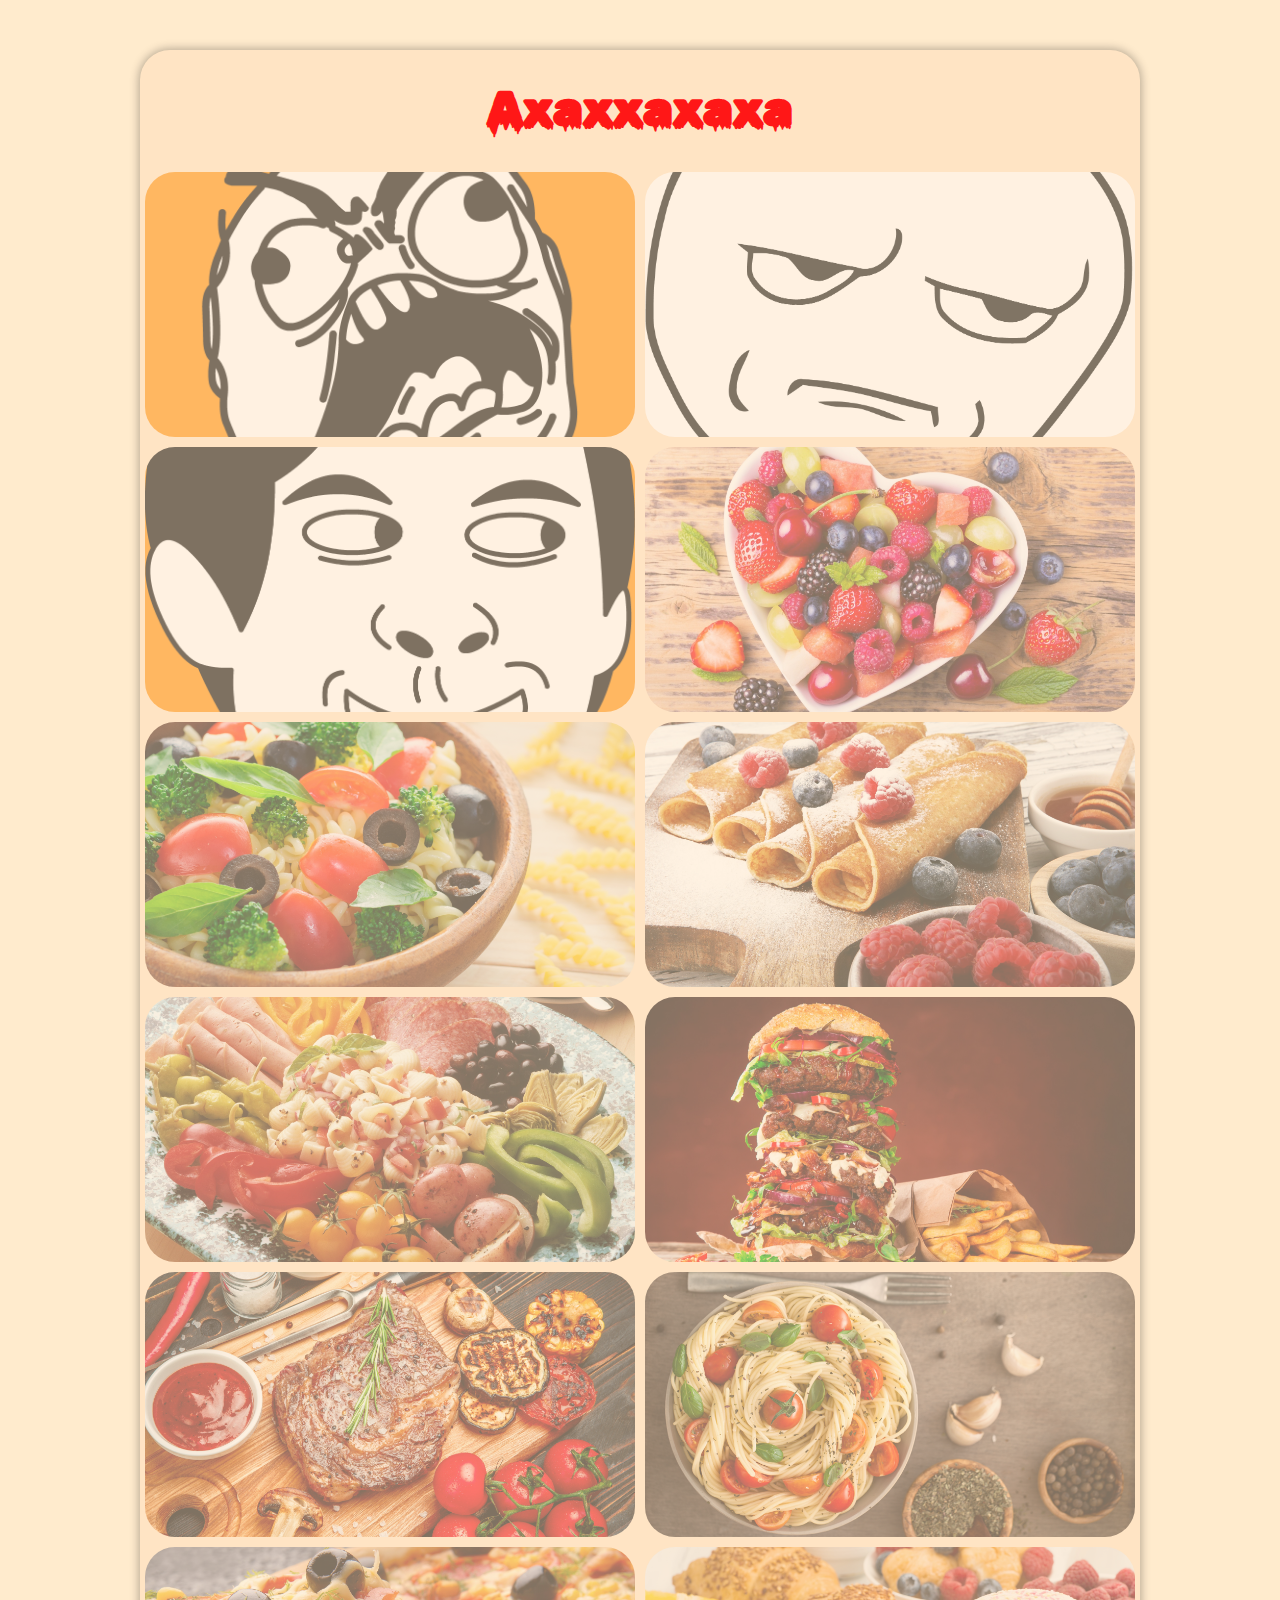
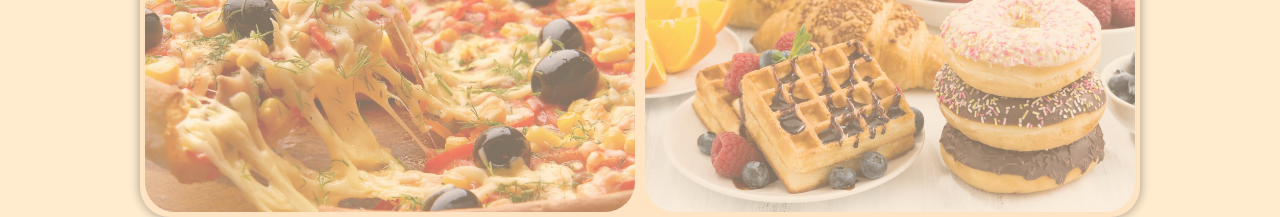
<file: index.html>
<!DOCTYPE html>
<html lang="en">
<head>
    <meta charset="UTF-8">
    <meta http-equiv="X-UA-Compatible" content="IE=edge">
    <meta name="viewport" content="width=device-width, initial-scale=1.0">
    <link rel="stylesheet" href="css/style.css">
    <link rel="stylesheet" href="css/media.css">
    <title>Галерея котиков</title>
</head>
<body>
    <main class="main">
        <h1 class="heading">Aхаххахаха</h1>
        <a href="img/1.png" class="img_link" target="_blank"><div class="item" style="background-image: url(img/1.png);" ><img src="img/1.jpg" alt=""></div></a>
        <a href="img/2.png" class="img_link" target="_blank"><div class="item" style="background-image: url(img/2.png);" ><img src="img/2.jpg" alt=""></div></a>
        <a href="img/3.png" class="img_link" target="_blank"><div class="item" style="background-image: url(img/3.png);" ><img src="img/3.jpg" alt=""></div></a>
        <a href="img/4.jpg" class="img_link" target="_blank"><div class="item" style="background-image: url(img/4.jpg);" ><img src="img/4.jpg" alt=""></div></a>
        <a href="img/5.jpg" class="img_link" target="_blank"><div class="item" style="background-image: url(img/5.jpg);" ><img src="img/5.jpg" alt=""></div></a>
        <a href="img/6.jpg" class="img_link" target="_blank"><div class="item" style="background-image: url(img/6.jpg);" ><img src="img/6.jpg" alt=""></div></a>
        <a href="img/7.jpg" class="img_link" target="_blank"><div class="item" style="background-image: url(img/7.jpg);" ><img src="img/7.jpg" alt=""></div></a>
        <a href="img/8.jpg" class="img_link" target="_blank"><div class="item" style="background-image: url(img/8.jpg);" ><img src="img/8.jpg" alt=""></div></a>
        <a href="img/9.jpg" class="img_link" target="_blank"><div class="item" style="background-image: url(img/9.jpg);" ><img src="img/9.jpg" alt=""></div></a>
        <a href="img/10.jpg" class="img_link" target="_blank"><div class="item" style="background-image: url(img/10.jpg);" ><img src="img/10.jpg" alt=""></div></a>
        <a href="img/11.jpg" class="img_link" target="_blank"><div class="item" style="background-image: url(img/11.jpg);" ><img src="img/11.jpg" alt=""></div></a>
        <a href="img/12.jpg" class="img_link" target="_blank"><div class="item" style="background-image: url(img/12.jpg);" ><img src="img/12.jpg" alt=""></div></a>
    </main>
</body>
</html>
</file>
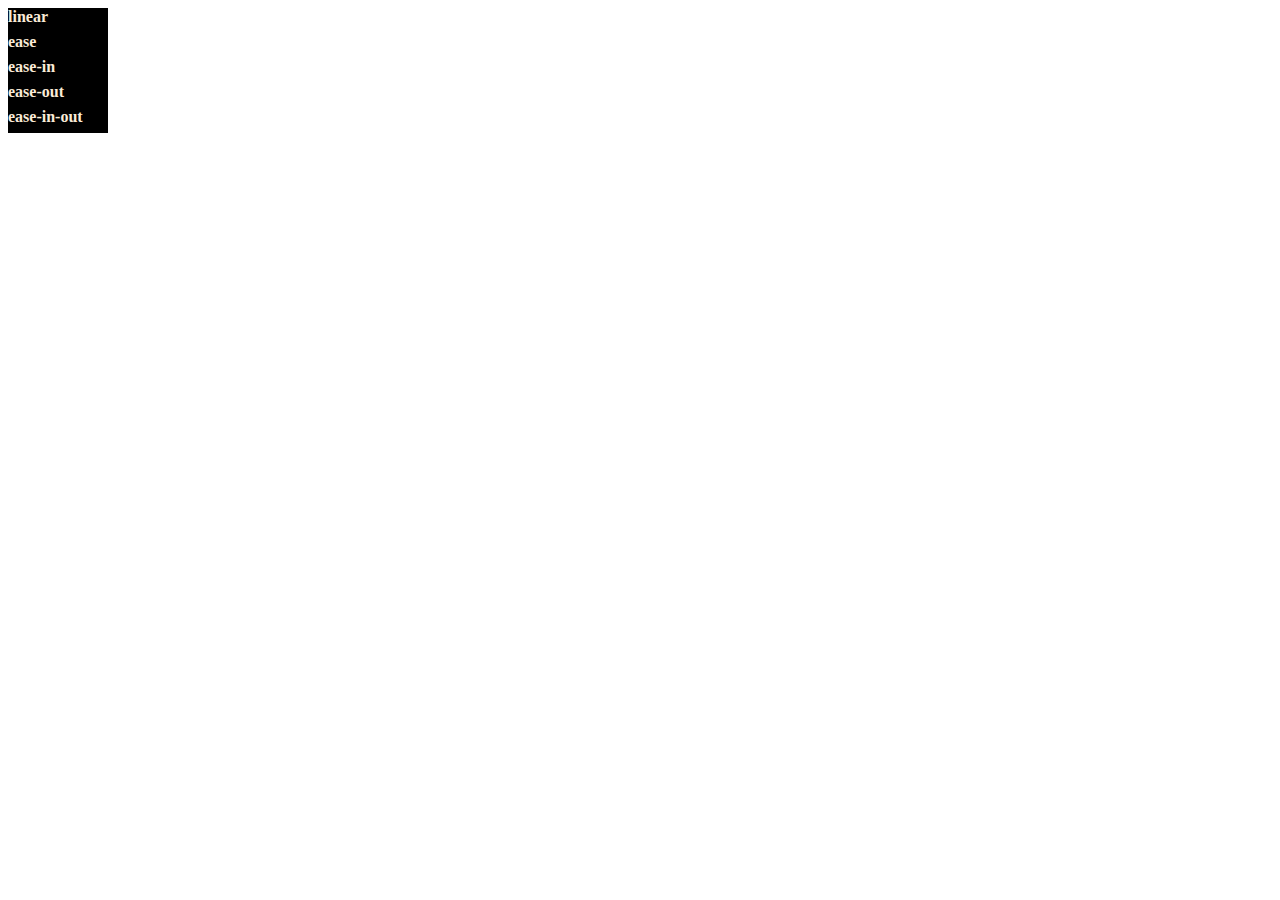
<file: anim1.html>
<!DOCTYPE html>
<html lang="en">
<head>
    <meta charset="UTF-8">
    <meta http-equiv="X-UA-Compatible" content="IE=edge">
    <meta name="viewport" content="width=device-width, initial-scale=1.0">
    <title>Анимация: пример 1</title>
    <style>
        div{
            width: 100px;
            height: 25px;
            background-color:black;
            animation: mymove 7s infinite;
            font-weight: bolder;
            color:antiquewhite;
            position: relative;
        }

        #div1{
            animation-timing-function: linear;
        }
        #div2{
            animation-timing-function: ease;
        }
        #div3{
            animation-timing-function: ease-in;
        }
        #div4{
            animation-timing-function: ease-out;
        }
        #div5{
            animation-timing-function: ease-in-out;
        }

        @keyframes mymove {
            from {left: 0px;} to {left: 550px;}
        }
    </style>
</head>
<body>
    <div id="div1">linear</div>
    <div id="div2">ease</div>
    <div id="div3">ease-in</div>
    <div id="div4">ease-out</div>
    <div id="div5">ease-in-out</div>
</body>
</html>
</file>
<file: css/style.css>
@import url('https://fonts.googleapis.com/css2?family=Rubik+Wet+Paint&display=swap');

*{
    padding: 0;
    margin: 0;
    box-sizing: border-box;
}

body {
    background-color: blanchedalmond;
}

.main {
    background-color:bisque;
    display: flex;
    width: 95%;
    max-width: 1000px;
    margin: auto;
    margin-top: 50px;
    box-shadow: 0 0 10px 1px rgba(0, 0, 0, 0.3);
    flex-wrap: wrap;
    border-radius: 30px;
}

a .item {
    max-height: 265px;
    max-width: 490px;
    width: calc(90vw - 10px);
    height: calc(95vw / 2 / 16 * 9);
    background-color: darkorange;
    border-radius: 30px;
    overflow: hidden;
    background-position: center;
    background-size: cover;
    background-position: center;
}

.item img {
    width: 100%;
    height: 100%;
    object-fit: cover;
    display: none;

}

.heading{
    font-size: 48px;
    text-align: center;
    color: rgb(255, 23, 23);
    width: 100%;
    padding: 30px 0;
    font-family: 'Rubik Wet Paint', cursive;
}

.img_link{
    display: block;
    margin:5px;
    border-radius: 30px;
    opacity: 0.5;
    transition: opacity 4s ease-in, transform 5s ease-in, box-shadow 5s ease-in-out;

}

.img_link:hover{
    opacity: 1;
    transform: scale(10) rotate(720deg);
    z-index: 10;
    box-shadow: 0 0 200px 30px rgba(0, 250, 154, 0.4);
}
</file>
<file: css/media.css>
@media all and (max-width: 768px) {
    .item{
        max-height: initial;
        max-width: initial;
        width: 95vw;
        height: calc(95vw / 16 * 9);;
    }
    .img_link{
        margin: 5px 0;
    }
    .heading{
        font-size: 40px;
    }
}

@media all and (max-width: 1200px) {
    .img_link:hover{
        opacity: 1;
        transform: scale(1.2) rotate(27deg);
        z-index: 10;
        box-shadow: 0 0 200px 30px rgba(0, 250, 154, 0.4);
    }
}
</file>
